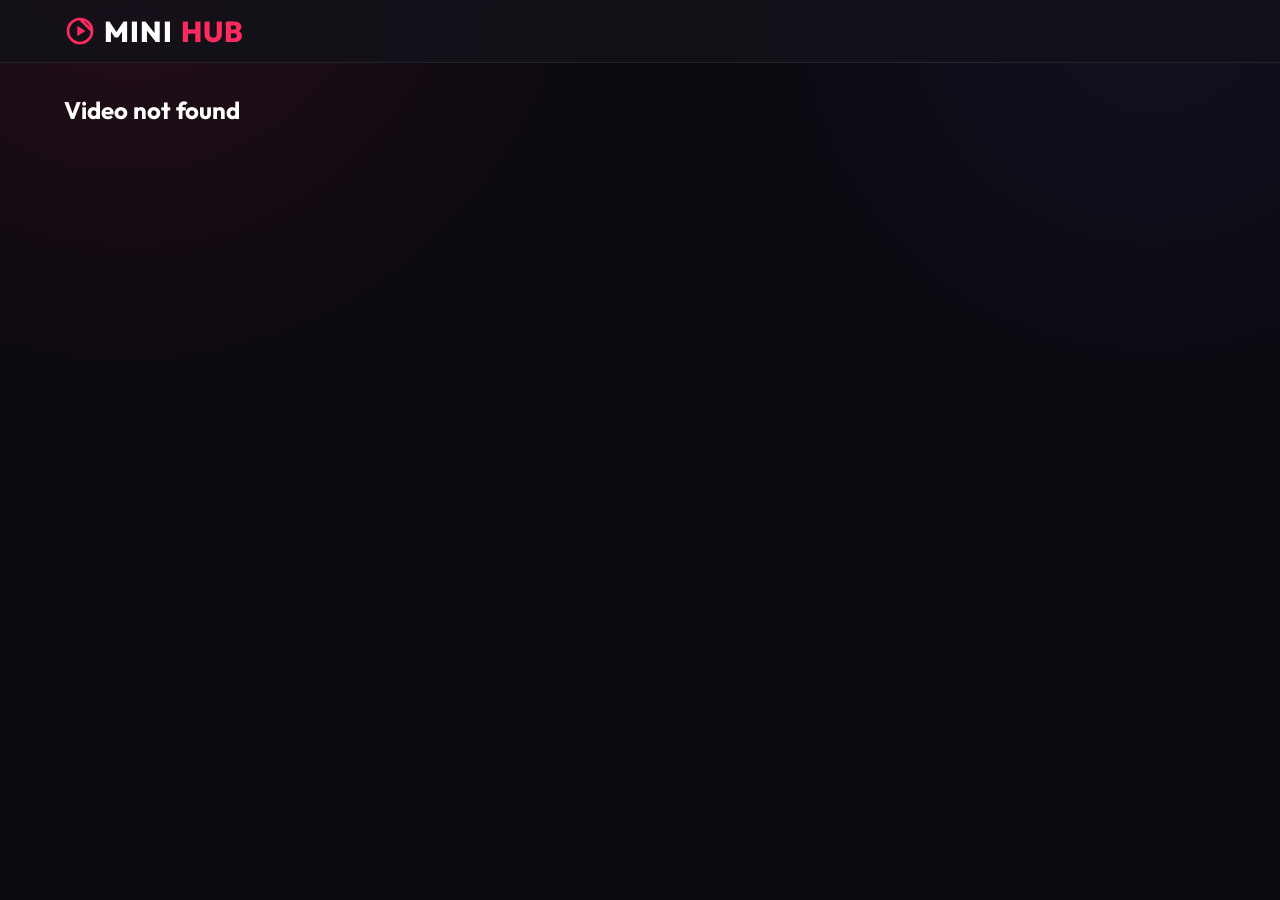
<file: player.html>
<!DOCTYPE html>
<html lang="en">
<head>
<meta charset="UTF-8">
<meta name="viewport" content="width=device-width, initial-scale=1.0">
<title>Watch - MINI YT HUB</title>
<meta name="description" content="Watch videos on MINI YT HUB">
<link rel="stylesheet" href="style.css">
</head>
<body>
<nav class="navbar">
<a href="index.html" class="logo" aria-label="MINI YT HUB home">
<svg width="32" height="32" viewBox="0 0 24 24" fill="none" aria-hidden="true">
<path d="M21 12C21 16.9706 16.9706 21 12 21C7.02944 21 3 16.9706 3 12C3 7.02944 7.02944 3 12 3C16.9706 3 21 7.02944 21 12C21 7.02944 16.9706 3 12 3Z" stroke="#ff2a5f" stroke-width="2"/>
<path d="M10 8L16 12L10 16V8Z" fill="#ff2a5f"/>
</svg>
MINI<span>HUB</span>
</a>
</nav>

<div class="player-container">
<div class="video-section">
<div class="video-wrapper">
<iframe id="videoPlayer" src="" title="YouTube video player" allow="accelerometer; autoplay; clipboard-write; encrypted-media; gyroscope; picture-in-picture; web-share" allowfullscreen></iframe>
</div>
<div class="video-details">
<h1 class="video-title" id="videoTitle">Loading...</h1>
<div class="video-stats"><span id="videoViews">-- views</span><span id="videoDate">--</span></div>
<div class="video-uploader">
<div class="uploader-avatar" id="uploaderInitial">?</div>
<div><div style="font-weight:600;font-size:1.1rem" id="uploaderName">Loading...</div><div style="color:var(--text-secondary);font-size:.9rem">Verified Channel</div></div>
</div>
</div>
</div>
<div class="recommendations">
<h3>Up Next</h3>
<div class="rec-list" id="recommendationsList"></div>
</div>
</div>
<script src="script.js"></script>
</body>
</html>
</file>
<file: style.css>
@import url('https://fonts.googleapis.com/css2?family=Outfit:wght@300;400;500;600;700;800&display=swap');

:root{--bg-primary:#0a0a0f;--bg-secondary:#13131a;--bg-card:rgba(255,255,255,.035);--bg-card-hover:rgba(255,255,255,.08);--text-primary:#fff;--text-secondary:#a0a0a0;--accent:#ff2a5f;--border:rgba(255,255,255,.08);--glass-bg:rgba(19,19,26,.78)}
*{margin:0;padding:0;box-sizing:border-box;font-family:'Outfit',sans-serif}
html{scroll-behavior:smooth}
body{background:radial-gradient(circle at 10% -10%,rgba(255,42,95,.12),transparent 32rem),radial-gradient(circle at 90% 0%,rgba(120,80,255,.08),transparent 28rem),var(--bg-primary);color:var(--text-primary);min-height:100vh;overflow-x:hidden}
::-webkit-scrollbar{width:8px}::-webkit-scrollbar-track{background:var(--bg-primary)}::-webkit-scrollbar-thumb{background:var(--bg-card-hover);border-radius:4px}
.navbar{position:sticky;top:0;z-index:100;background:var(--glass-bg);backdrop-filter:blur(14px);-webkit-backdrop-filter:blur(14px);border-bottom:1px solid var(--border);padding:.8rem 5%;display:flex;justify-content:space-between;align-items:center;gap:1rem}
.logo{min-width:max-content;font-size:1.8rem;font-weight:800;color:#fff;text-decoration:none;letter-spacing:1px;display:flex;align-items:center;gap:.5rem}.logo span{color:var(--accent)}
.search-container{flex:1;max-width:560px;margin:0 1rem}.search-input{width:100%;min-height:46px;padding:.8rem 1.25rem;border-radius:50px;border:1px solid var(--border);background:var(--bg-secondary);color:#fff;font-size:1rem;outline:none;transition:.25s}.search-input::placeholder{color:#777}.search-input:focus{border-color:var(--accent);box-shadow:0 0 0 3px rgba(255,42,95,.13)}
.hero{padding:4.5rem 5% 3rem;text-align:center;background:linear-gradient(to bottom,rgba(255,42,95,.05),transparent)}
.hero-badge{display:inline-flex;padding:.45rem .8rem;border:1px solid var(--border);border-radius:999px;background:rgba(255,255,255,.04);color:#d8d8df;font-size:.72rem;font-weight:700;letter-spacing:.08em;margin-bottom:1rem}
.hero h1{font-size:clamp(2.35rem,6vw,3.8rem);margin-bottom:1rem;font-weight:800;line-height:1.05;background:linear-gradient(45deg,#fff,var(--accent));-webkit-background-clip:text;-webkit-text-fill-color:transparent}.hero h1 span{color:var(--accent)}
.hero p{color:var(--text-secondary);font-size:1.1rem;max-width:620px;margin:auto}.hero-stats{margin-top:1.25rem;display:flex;justify-content:center;gap:.65rem;color:var(--text-secondary);font-size:.9rem}.hero-stats strong{color:#fff}
.toolbar{display:flex;align-items:center;justify-content:space-between;gap:1rem;padding:0 5% .9rem;color:var(--text-secondary)}.toolbar-title{font-size:.95rem;font-weight:600}#resultsCount{margin-left:.45rem;opacity:.65;font-weight:400}
.clear-search{border:1px solid var(--border);background:var(--bg-secondary);color:var(--text-secondary);border-radius:999px;padding:.45rem .8rem;cursor:pointer}.clear-search:hover{color:#fff;border-color:var(--accent)}
.categories{display:flex;gap:.65rem;padding:0 5% .8rem;margin-bottom:1rem;overflow-x:auto;scrollbar-width:none}.categories::-webkit-scrollbar{display:none}
.category-btn{padding:.55rem 1rem;border-radius:50px;border:1px solid var(--border);background:var(--bg-secondary);color:#fff;font-weight:500;font-size:.88rem;cursor:pointer;white-space:nowrap;transition:.2s}.category-btn:hover,.category-btn.active{background:var(--accent);border-color:var(--accent)}
.movie-grid{display:grid;grid-template-columns:repeat(auto-fill,minmax(220px,1fr));gap:1rem;padding:0 5% 4rem}
.movie-card{background:var(--bg-card);border-radius:14px;overflow:hidden;border:1px solid var(--border);transition:transform .25s ease,box-shadow .25s ease,border-color .25s ease;cursor:pointer;text-decoration:none;display:flex;flex-direction:column}
.movie-card:hover{transform:translateY(-6px);box-shadow:0 12px 24px rgba(0,0,0,.4);background:var(--bg-card-hover);border-color:var(--accent)}.movie-card:focus-visible{outline:2px solid var(--accent);outline-offset:3px}
.thumbnail-wrapper{position:relative;width:100%;padding-top:56.25%;overflow:hidden;background:#17171e}.movie-thumb{position:absolute;inset:0;width:100%;height:100%;object-fit:cover;opacity:0;transition:opacity .25s,transform .5s}.movie-thumb.loaded{opacity:1}.movie-thumb.error{opacity:1;object-fit:contain;padding:15%;filter:grayscale(1)}.movie-card:hover .movie-thumb{transform:scale(1.05)}
.duration-badge{position:absolute;bottom:8px;right:8px;background:rgba(0,0,0,.82);color:#fff;padding:4px 7px;border-radius:5px;font-size:.72rem;font-weight:600}
.movie-info{padding:1rem;flex:1;display:flex;flex-direction:column}.movie-title{font-size:1rem;font-weight:600;color:#fff;margin-bottom:.6rem;line-height:1.35;display:-webkit-box;-webkit-line-clamp:2;-webkit-box-orient:vertical;overflow:hidden}.movie-meta{display:flex;justify-content:space-between;align-items:center;gap:.5rem;color:var(--text-secondary);font-size:.78rem;margin-top:auto}.movie-uploader{font-weight:500;color:#fff;max-width:58%;white-space:nowrap;overflow:hidden;text-overflow:ellipsis}
.empty-state{grid-column:1/-1;padding:4rem 1rem;text-align:center;color:var(--text-secondary)}.empty-state strong{display:block;color:#fff;font-size:1.1rem;margin-bottom:.35rem}.empty-state a{color:var(--accent)}
.loader-container{display:flex;justify-content:center;align-items:center;height:200px;width:100%}.loader{width:44px;height:44px;border:4px solid var(--border);border-bottom-color:var(--accent);border-radius:50%;display:inline-block;animation:rotation 1s linear infinite}@keyframes rotation{from{transform:rotate(0)}to{transform:rotate(360deg)}}
.player-container{padding:2rem 5%;display:flex;gap:2rem;max-width:1600px;margin:auto}.video-section{flex:3}.video-wrapper{width:100%;padding-top:56.25%;position:relative;border-radius:16px;overflow:hidden;box-shadow:0 10px 30px rgba(0,0,0,.5);background:#000}.video-wrapper iframe{position:absolute;inset:0;width:100%;height:100%;border:0}.video-details{margin-top:1.5rem}.video-title{font-size:1.8rem;font-weight:700;margin-bottom:1rem}.video-stats{display:flex;gap:1.5rem;color:var(--text-secondary);padding-bottom:1.5rem;border-bottom:1px solid var(--border);margin-bottom:1.5rem}.video-uploader{display:flex;align-items:center;gap:1rem}.uploader-avatar{width:48px;height:48px;border-radius:50%;background:linear-gradient(135deg,var(--accent),#ff8a00);display:flex;align-items:center;justify-content:center;font-size:1.2rem;font-weight:bold}
.recommendations{flex:1;min-width:350px}.recommendations h3{margin-bottom:1.5rem;font-size:1.2rem}.rec-list{display:flex;flex-direction:column;gap:1rem}.rec-card{display:flex;gap:1rem;text-decoration:none;background:var(--bg-card);border-radius:12px;overflow:hidden;border:1px solid transparent;transition:.2s}.rec-card:hover{background:var(--bg-card-hover);border-color:var(--border)}.rec-thumb{width:160px;height:90px;object-fit:cover}.rec-info{padding:.5rem .5rem .5rem 0}.rec-title{color:#fff;font-size:.95rem;font-weight:600;display:-webkit-box;-webkit-line-clamp:2;-webkit-box-orient:vertical;overflow:hidden;margin-bottom:.5rem}.rec-meta{color:var(--text-secondary);font-size:.8rem}
.site-footer{display:flex;justify-content:space-between;gap:1rem;padding:1.5rem 5%;border-top:1px solid var(--border);color:var(--text-secondary);font-size:.78rem}.site-footer span:first-child{color:#fff;font-weight:700}
@media(max-width:1024px){.player-container{flex-direction:column}.recommendations{min-width:0}}
@media(max-width:768px){.navbar{flex-direction:column;gap:.8rem}.search-container{margin:0;width:100%;max-width:none}.hero{padding:3rem 5% 2rem}.hero p{font-size:1rem}.toolbar{padding-left:4%;padding-right:4%}.categories{padding-left:4%;padding-right:4%}.movie-grid{grid-template-columns:repeat(2,minmax(0,1fr));gap:.75rem;padding:0 4% 3rem}.movie-info{padding:.75rem}.movie-title{font-size:.9rem}.movie-meta{font-size:.72rem}.duration-badge{bottom:7px;right:7px;font-size:.68rem}.site-footer{flex-direction:column;padding:1.25rem 4%}.video-title{font-size:1.35rem}.player-container{padding:1rem 4%}}
@media(max-width:390px){.movie-uploader{display:none}}
</file>
